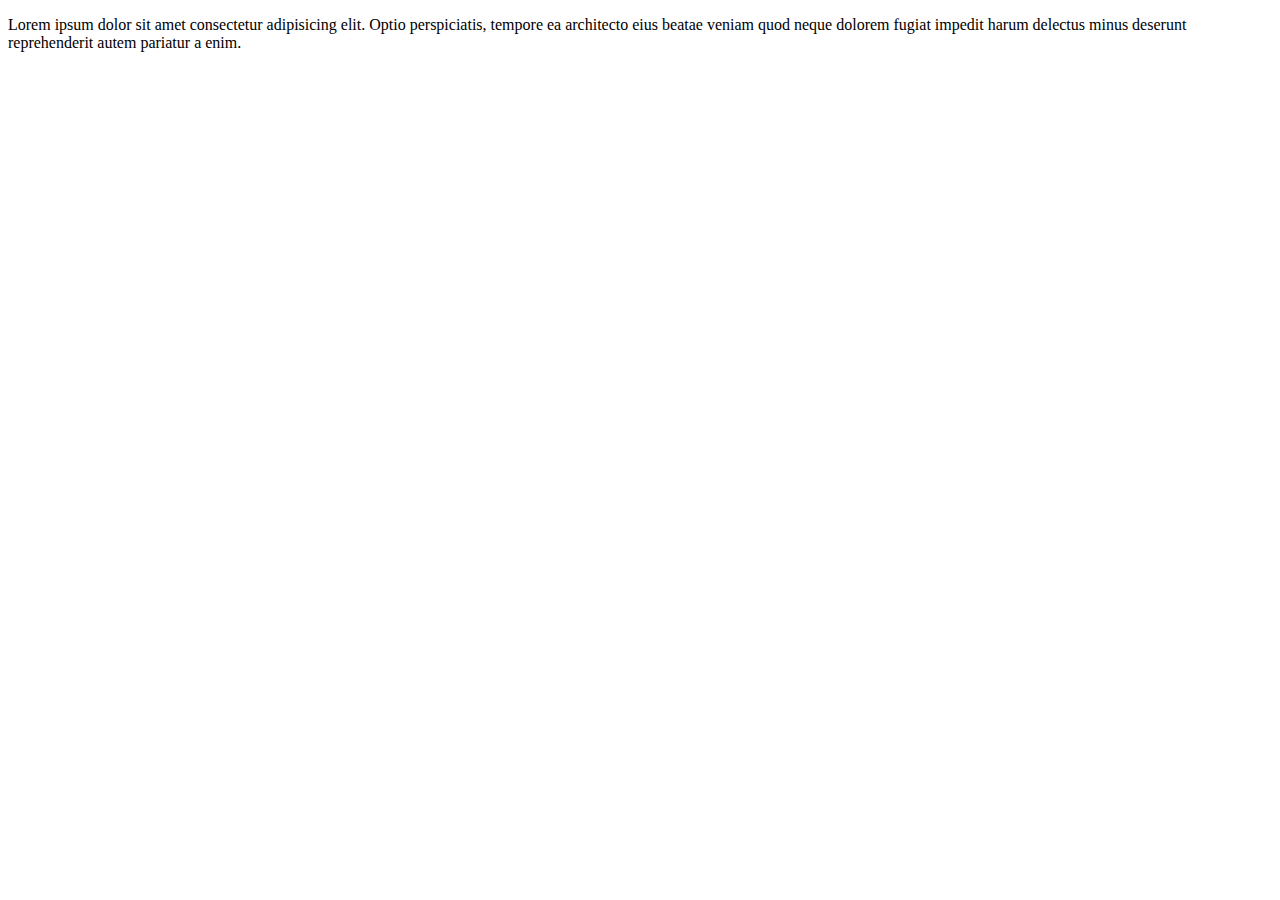
<file: index.html>
<!DOCTYPE html>
<html lang="en">
<head>
    
    <title>Document</title>
</head>
<body>
    <p>Lorem ipsum dolor sit amet consectetur adipisicing elit. Optio perspiciatis, tempore ea architecto eius beatae veniam quod neque dolorem fugiat impedit harum delectus minus deserunt reprehenderit autem pariatur a enim.</p>
</body>
</html>
</file>
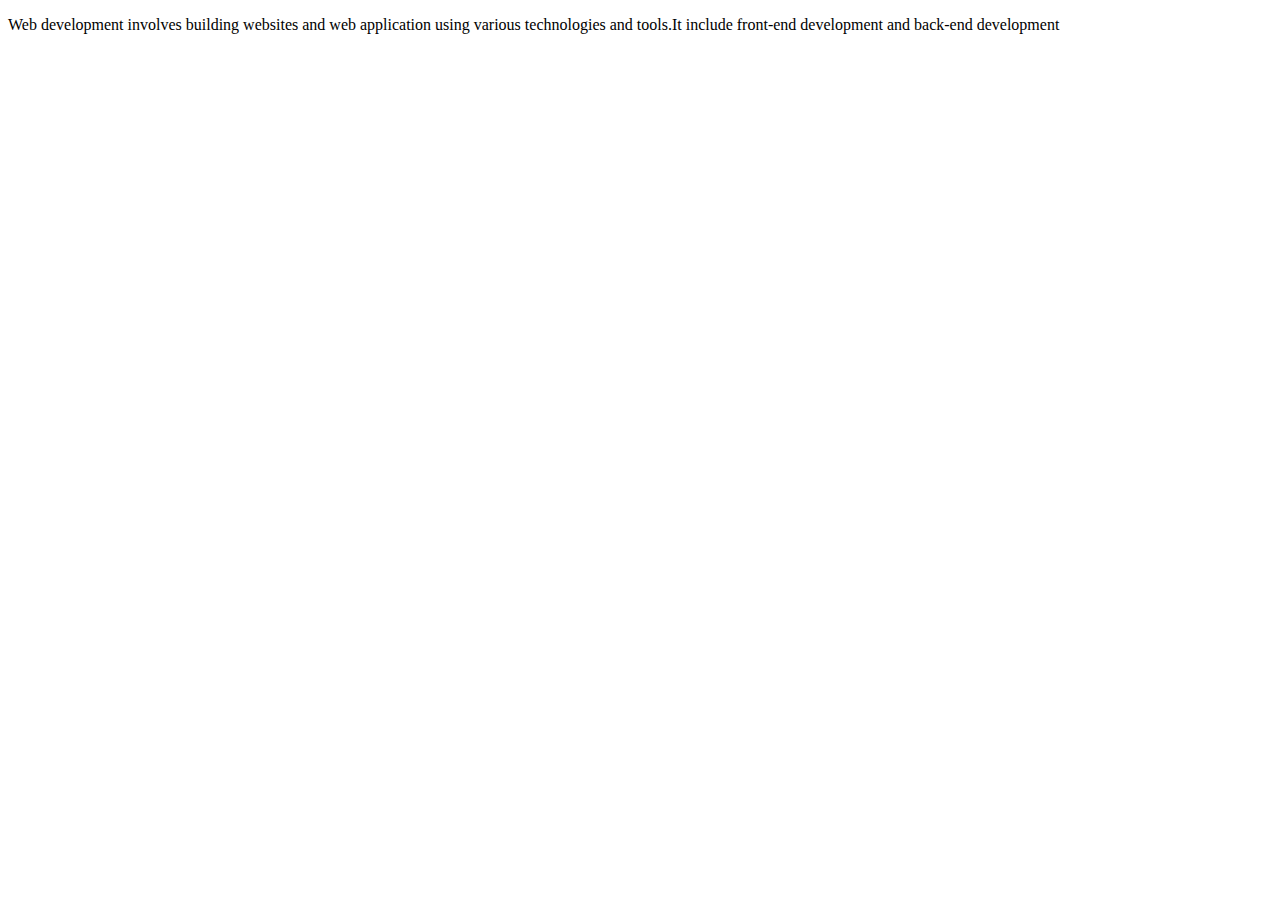
<file: par1-01firstquestion.html>
<!DOCTYPE html>
<html lang="en">
<head>
    
    <title>Document</title>
</head>
<body>
    <p>Web development involves building websites and web application using various technologies and tools.It include front-end development and back-end development</p>
    
</body>
</html>
</file>
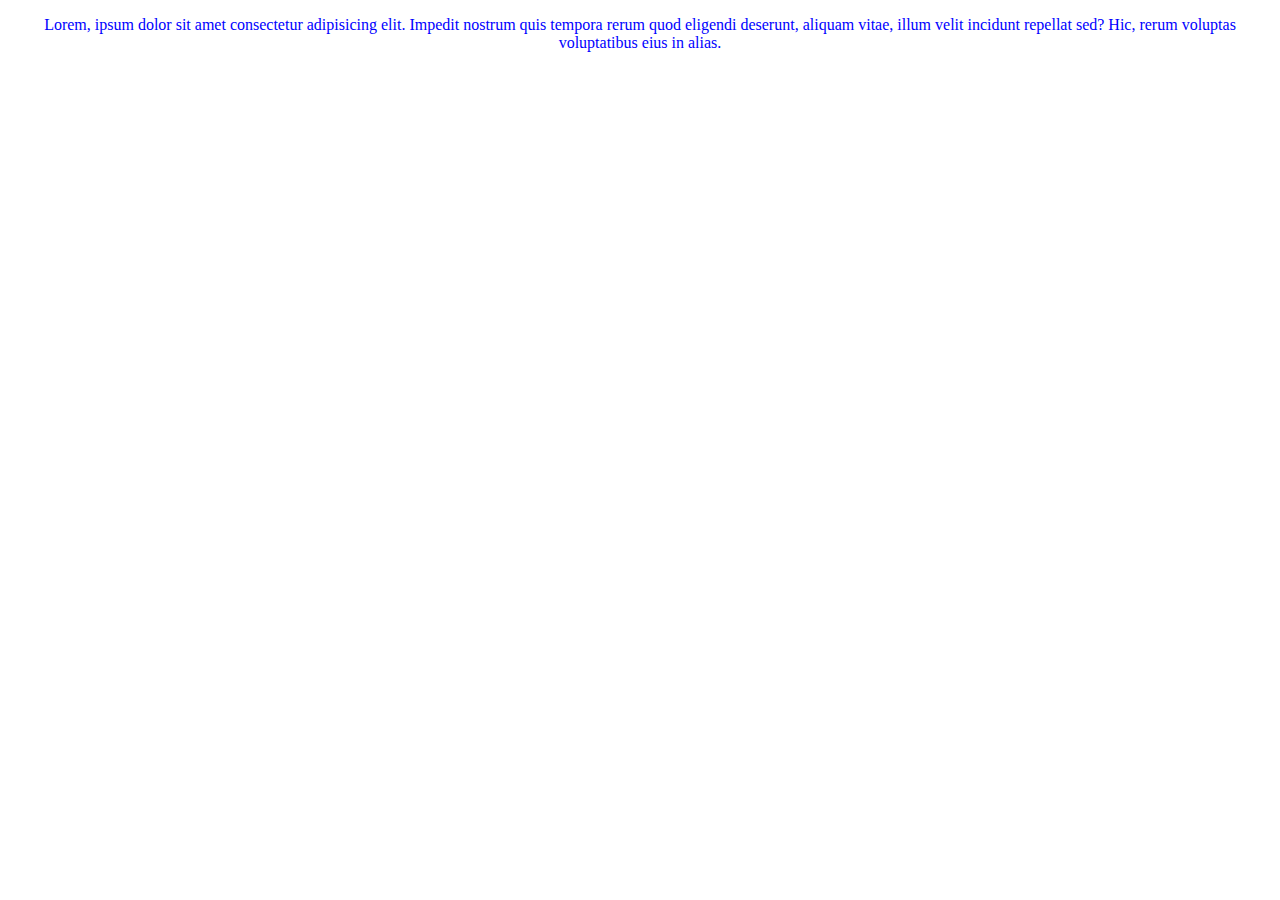
<file: part-03thirdquestion.html>
<!DOCTYPE html>
<html lang="en">
<head>
    
    <title>Document</title>
    <link rel="stylesheet" href="style.css">
</head>
<body>
    <p id="item">Lorem, ipsum dolor sit amet consectetur adipisicing elit. Impedit nostrum quis tempora rerum quod eligendi deserunt, aliquam vitae, illum velit incidunt repellat sed? Hic, rerum voluptas voluptatibus eius in alias.</p>

    
</body>
</html>
</file>
<file: style.css>
#item{
    color:blue;
    text-align: center;
}
</file>
